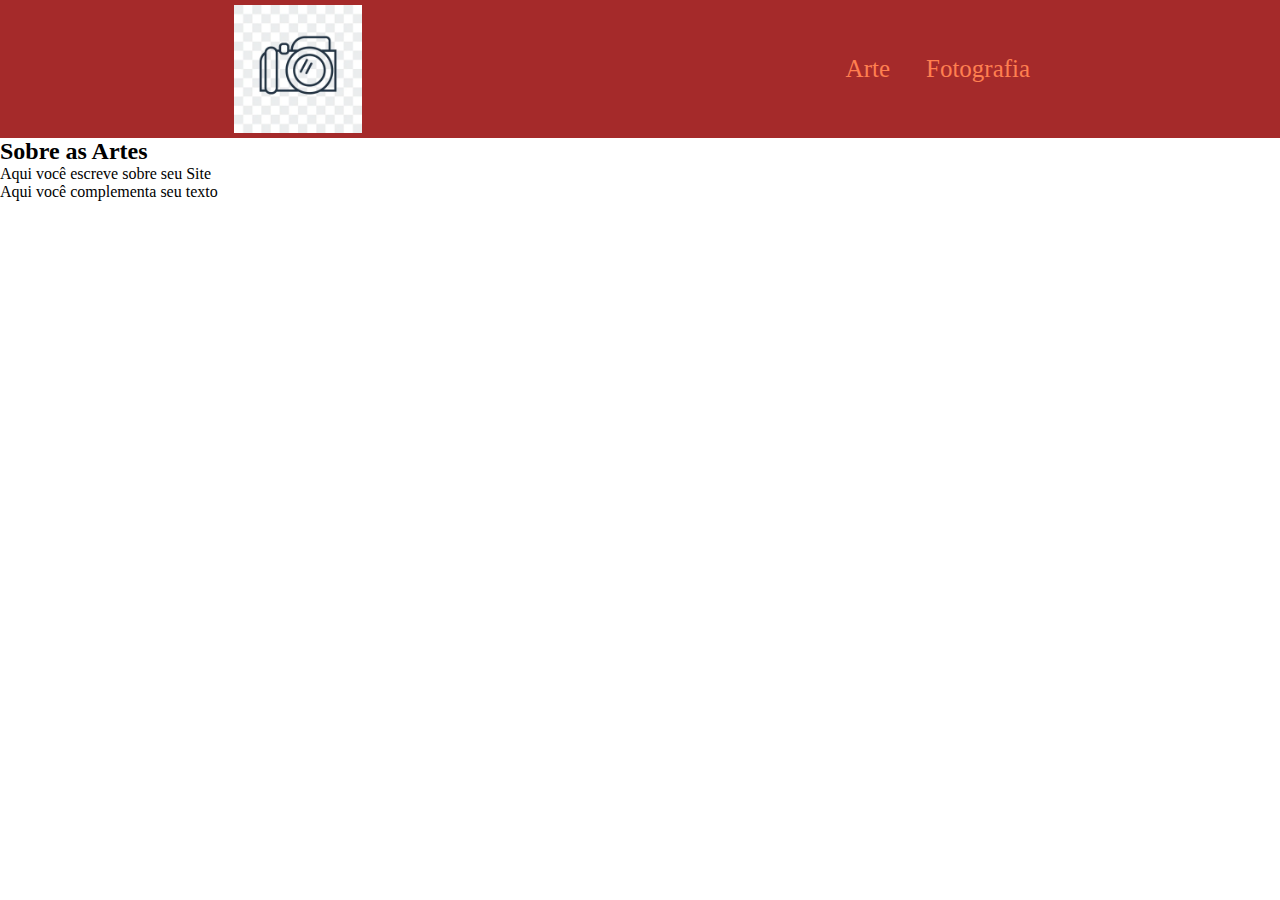
<file: index.html>
<!DOCTYPE html>
<html lang="en">
<head>
    <meta charset="UTF-8">
    <meta http-equiv="X-UA-Compatible" content="IE=edge">
    <meta name="viewport" content="width=device-width, initial-scale=1.0">
    <title>Document</title>
    <link rel="stylesheet" href="style.css">
</head>
<body>
    <header class="cabecalho">
        <img class="cabecalho-imagem" src="imagem1.jpg" alt="Logo">
        <ul class="cabecalho-lista">
            <li class="item1">Arte</li>
            <li class="item1">Fotografia</li>
        </ul>
    </header>
    <section class="Arte">
        <h2 class="Arte-titulo">Sobre as Artes</h2>
        <p class="Arte-texto-um"> Aqui você escreve sobre seu Site</p>
        <p class="Arte-texto-dois">Aqui você complementa seu texto</p>

    </section>
</body>
</html>
</file>
<file: style.css>
*{
    margin: 0;
    padding: 0;
}

.cabecalho{
    background-color: brown;
    color: coral;
    display: flex;
    justify-content: space-around;
    align-items: center;
    padding: 5px 0;
}


.cabecalho-imagem{
    width: 10%;
}
    
.item1{

    display: inline-block;
    margin: 10% 16px;
    font-size: 25px;
}
</file>
